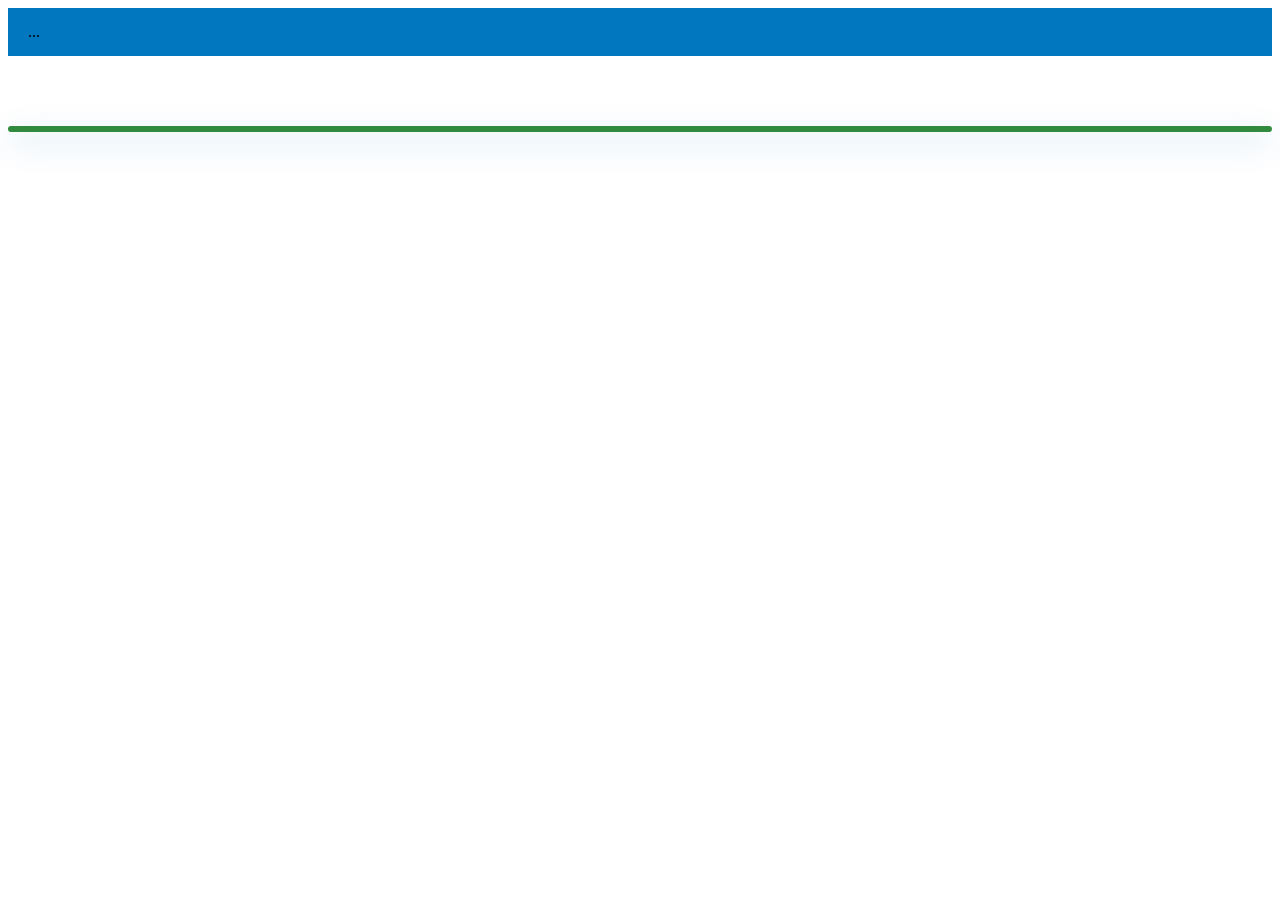
<file: containercss.html>
<!DOCTYPE html>
<html lang="en">
    <head>
        <meta charset="UTF-8">
        <meta name="viewport" content="width=device-width, initial-scale=1.0">
        <link rel="stylesheet" href="contenedores.css" />
        <title>Document</title>
    </head>
    <body>
        <header class="navbar">
            <nav>...</nav>
        </header>
        <main class="main-content">
            
        </main>
    </body>
</html>
</file>
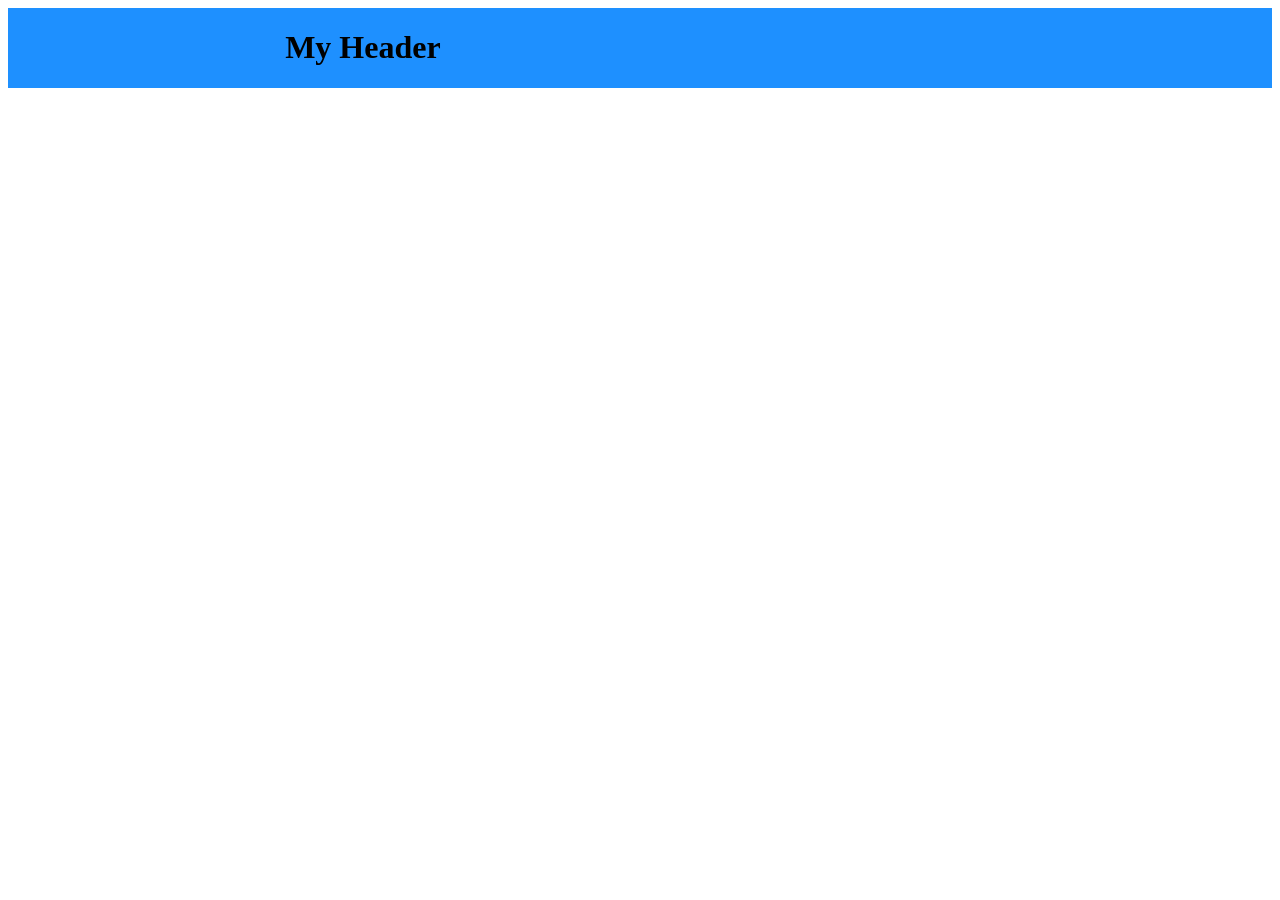
<file: PracticoGrid.html>
<!DOCTYPE html>
<html lang="en">
    <head>
        <meta charset="UTF-8">
        <meta name="viewport" content="width=device-width, initial-scale=1.0">
        <link rel="stylesheet" href="EstiloPracticoGrid.css">
        <title>Document</title>
    </head>
    <body>
        <header class="header">
            <h1>My Header</h1>
        </header>
        <main class="main">

        </main>
        <aside class="aside">

        </aside>
        <footer class="footer">

        </footer>
    </body>
</html>
</file>
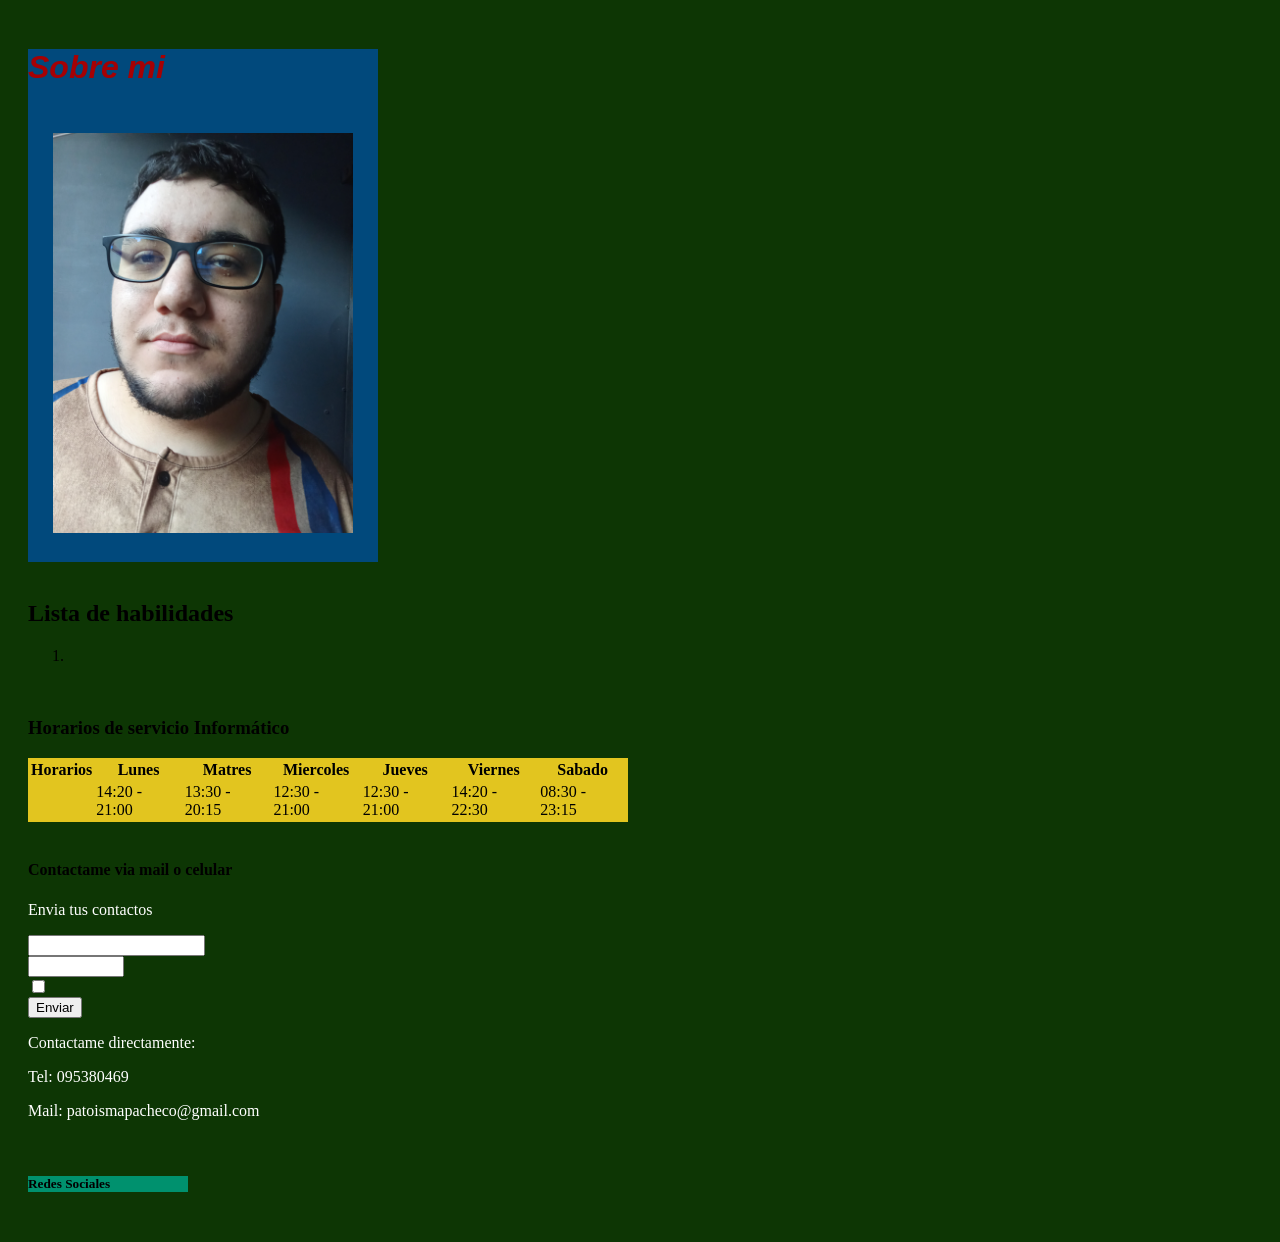
<file: SobreMi.html>
<!DOCTYPE html>
<html lang="en">
    <head>
        <meta charset="UTF-8">
        <meta name="viewport" content="width=device-width, initial-scale=1.0">
        <link rel="stylesheet" href="Estilos.css" />
        <title>Sobre mi - Portafolio</title>
    </head>
    <body>
        <header>
            <h1>Sobre mi</h1>
            <img src="tu-foto.jpg" alt="Mi foto" height="400" width="300" />
        </header>
        
        <br>

        <h2>Lista de habilidades</h2>
        <ol>
            <li></li>
        </ol>

        <br>

        <h3>Horarios de servicio Informático</h3>
        <table>
            <thead>
                <tr>
                    <th>Horarios</th>
                    <th>Lunes</th>
                    <th>Matres</th>
                    <th>Miercoles</th>
                    <th>Jueves</th>
                    <th>Viernes</th>
                    <th>Sabado</th>
                </tr>
            </thead>
            <tbody>
                <tr>
                    <td></td>
                    <td>14:20 - 21:00</td>
                    <td>13:30 - 20:15</td>
                    <td>12:30 - 21:00</td>
                    <td>12:30 - 21:00</td>
                    <td>14:20 - 22:30</td>
                    <td>08:30 - 23:15</td>
                </tr>
            </tbody>
        </table>

        <br>

        <h4>Contactame via mail o celular</h4>
        <p>Envia tus contactos</p>
        <form action="/enviar" method="POST">
            <input type="email" name="email" required /><br>
            <input type="number" name="Celular" min="090000001" max="099999999" required /><br>
            <input type="checkbox" name="No soy un Robot" required /><br>
            <button type="submit">Enviar</button>
        </form>
        <p>Contactame directamente: </p>
        <p>Tel: 095380469</p>
        <p>Mail: patoismapacheco@gmail.com</p>

        <br>

    </body>
    <footer>
        <h5>Redes Sociales</h5>
    </footer>
</html>
</file>
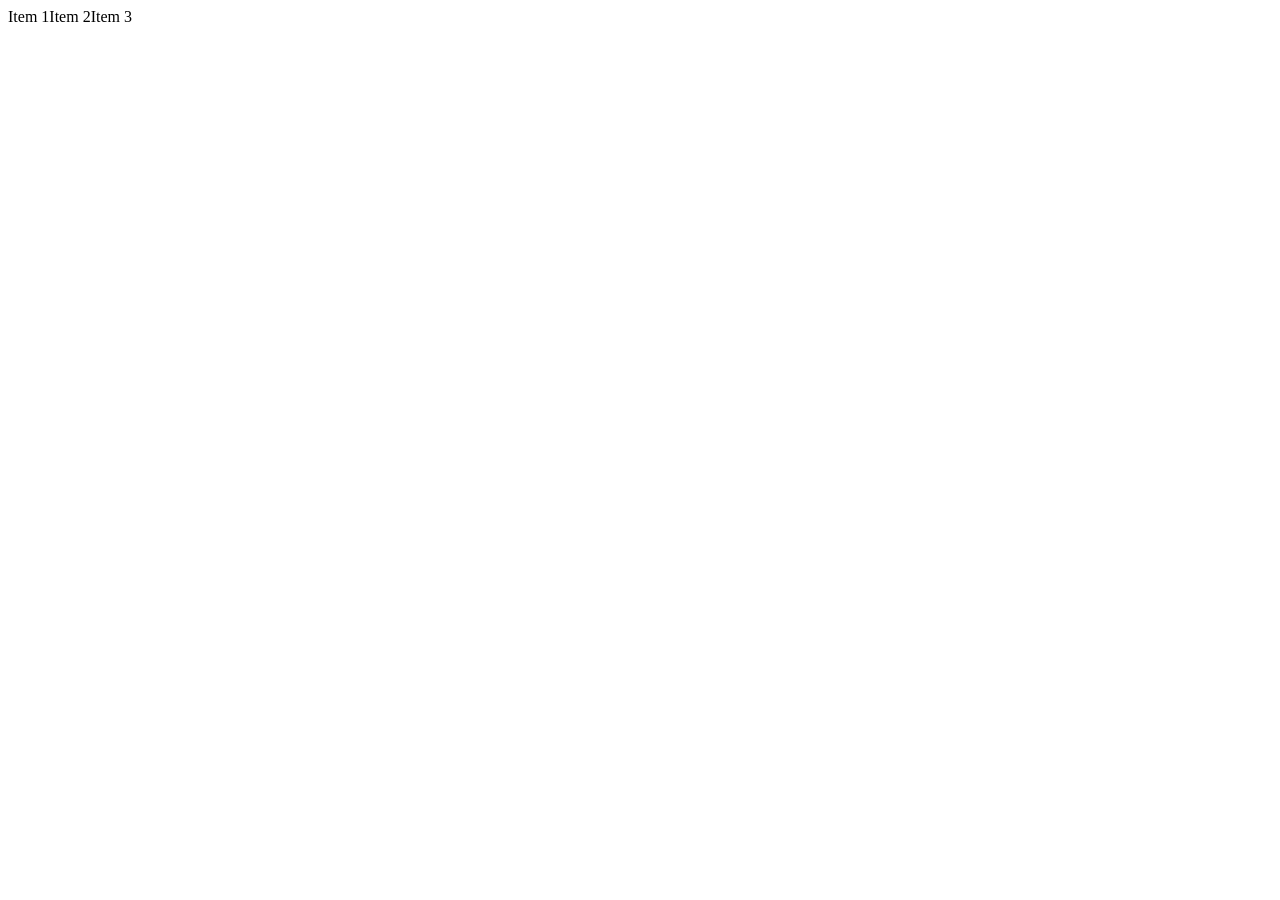
<file: Practico_1.6/Ejercicio1/Desafio1.html>
<!DOCTYPE html>
<html lang="en">
    <head>
        <meta charset="UTF-8">
        <meta name="viewport" content="width=device-width, initial-scale=1.0">
        <link rel="stylesheet" href="contenedores.css" />
        <title>Document</title>
    </head>
    <body>
        <nav>
            <conatiner class="container">
                <div>Item 1</div>
                <div>Item 2</div>
                <div>Item 3</div>
            </conatiner>
        </nav>
    </body>
</html>
</file>
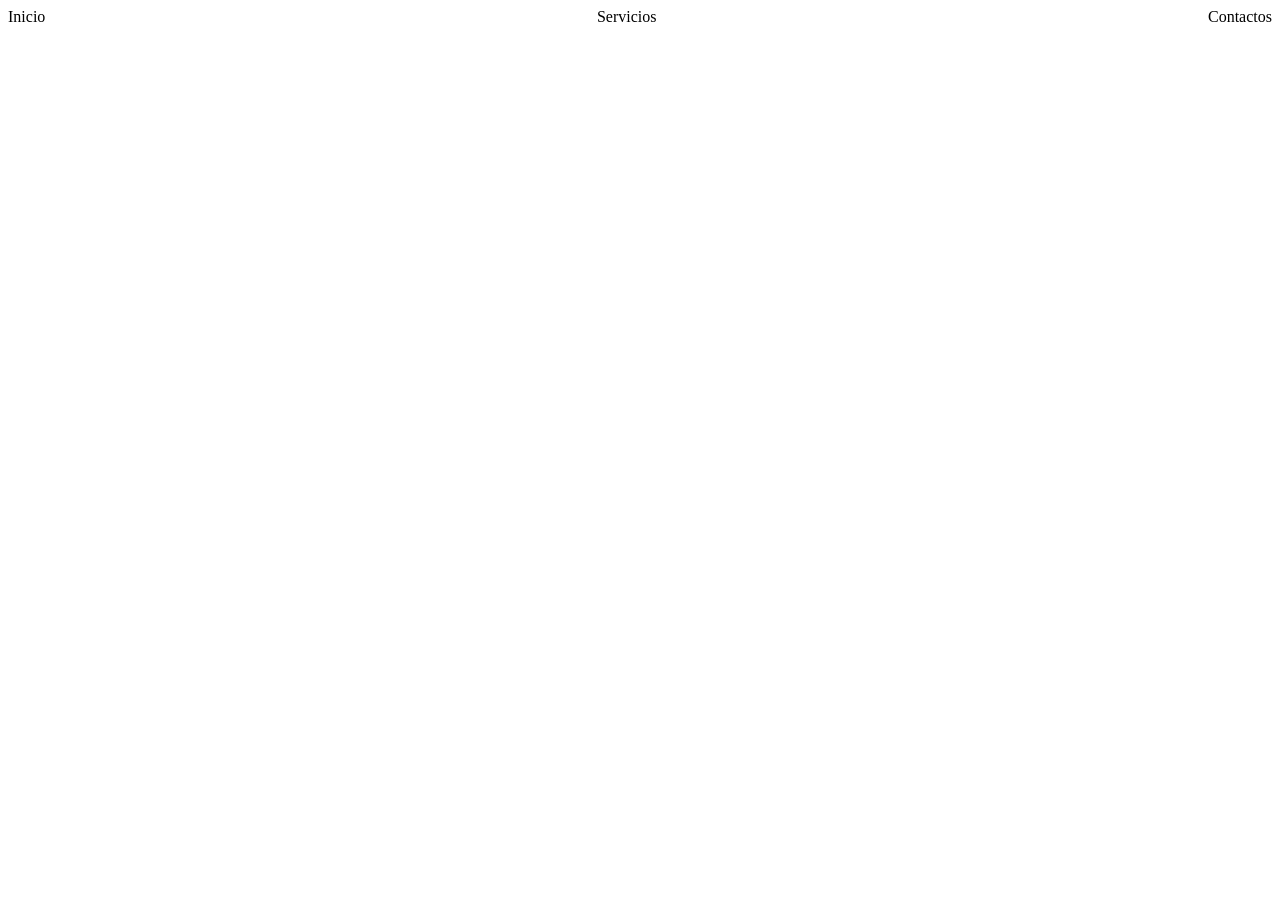
<file: Practico_1.6/Ejercicio2/Desafio2.html>
<!DOCTYPE html>
<html lang="en">
    <head>
        <meta charset="UTF-8">
        <meta name="viewport" content="width=device-width, initial-scale=1.0">
        <link rel="stylesheet" href="contenedores.css" />
        <title>Document</title>
    </head>
    <body>
        <nav>
            <container class="container">
                <div>Inicio</div>
                <div>Servicios</div>
                <div>Contactos</div>
            </container>
        </nav>
    </body>
</html>
</file>
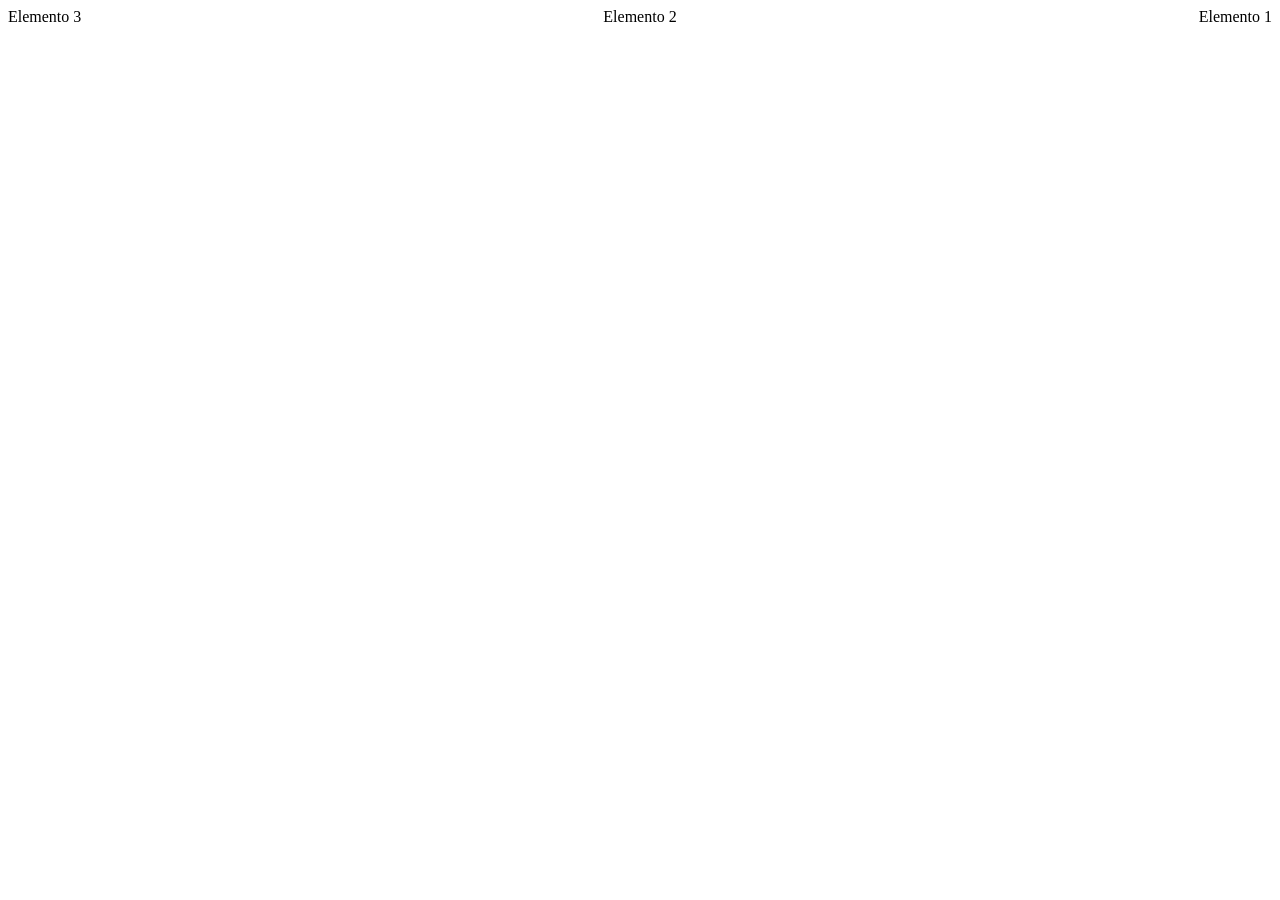
<file: Practico_1.6/Ejercico5/Desafio5.html>
<!DOCTYPE html>
<html lang="en">
    <head>
        <meta charset="UTF-8">
        <meta name="viewport" content="width=device-width, initial-scale=1.0">
        <link rel="stylesheet" href="contenedores.css" />
        <title>Document</title>
    </head>
    <body>
        <nav>
            <div>Elemento 1</div>
            <div>Elemento 2</div>
            <div>Elemento 3</div>
        </nav>
    </body>
</html>
</file>
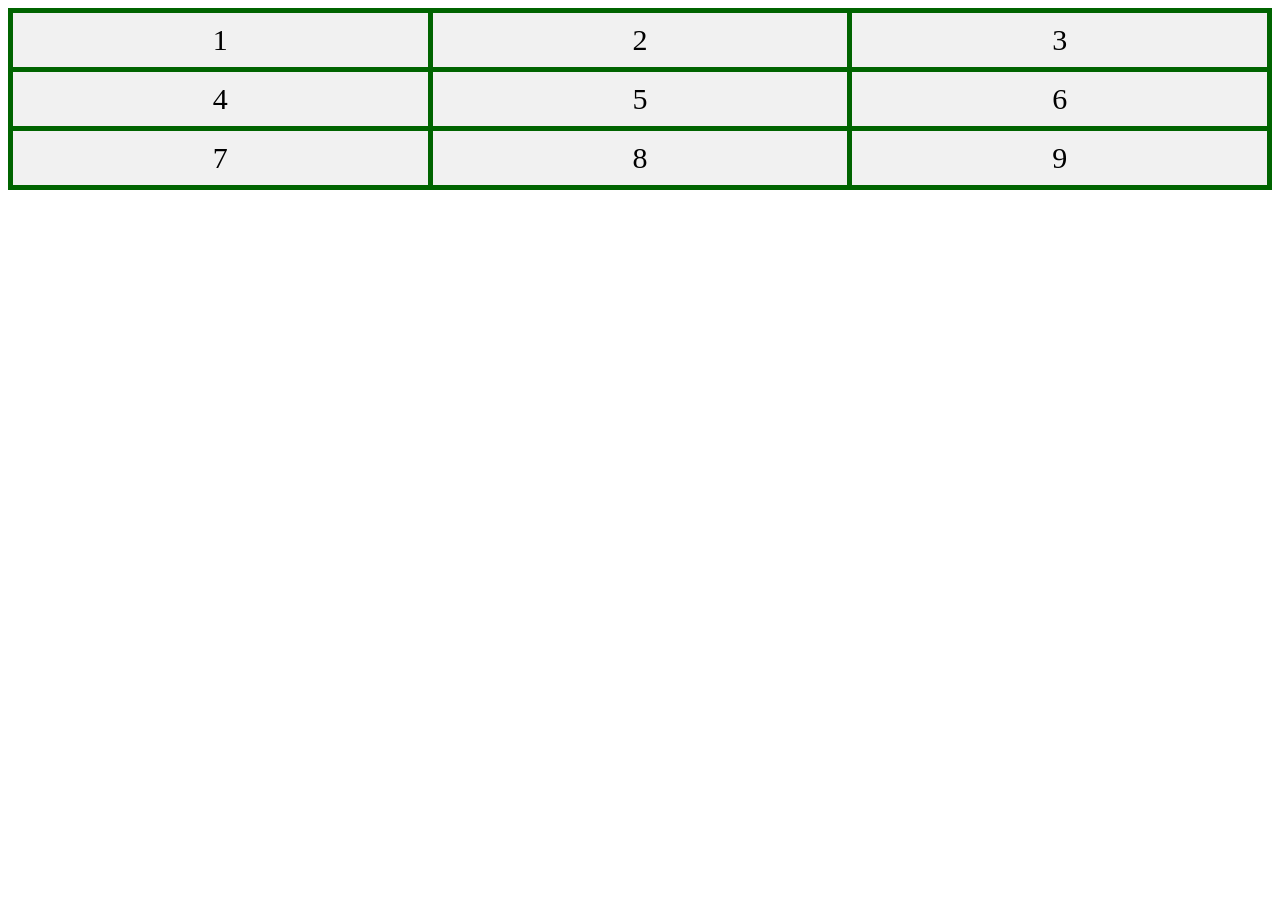
<file: Practico_1.7/Ejercicio1/Desafio1.html>
<!DOCTYPE html>
<html lang="en">
    <head>
        <meta charset="UTF-8">
        <meta name="viewport" content="width=device-width, initial-scale=1.0">
        <link rel="stylesheet" href="Estilo.css" />
        <title>Document</title>
    </head>
    <body>
        <div class="container">
            <div>1</div>
            <div>2</div>
            <div>3</div>
            <div>4</div>
            <div>5</div>
            <div>6</div>
            <div>7</div>
            <div>8</div>
            <div>9</div>
        </div>
    </body>
</html>
</file>
<file: contenedores.css>
.navbar {
    display: flex;
    flex-direction: row;
    justify-content: space-between;
    align-items: center;
    background-color: #0077be;
    padding: 15px 20px;
}
.main-content {
    margin-top: 70px;
    border: 3px solid #318a3d;
    border-radius: 15px;
    box-shadow: 0 10px 30px rgba(0, 119, 190, 0.3);
}
</file>
<file: EstiloPracticoGrid.css>
.header {
    display: grid;
    grid-template-areas: "header header";
    text-align: center;
    background-color: dodgerblue;
    
}
</file>
<file: Estilos.css>
body {
    background-color: #0D3604;
    padding: 20px;
    
}

header{
    background-color: #01497c;
    width: 350px;
}

h1{
    font-family: sans-serif;
    font-style: italic;
    color: #a50104;
    font-size: 32px;
}

img{
    margin: 25px;
}

table{
    background-color: #e2c51f;
    width: 600px;
}

p{
    color: white;
}

footer {
    background-color: #00916e;
    width: 160px;
}
</file>
<file: Practico_1.6/Ejercicio1/contenedores.css>
.container {
    display: flex;
    flex-direction: row;
}
</file>
<file: Practico_1.6/Ejercicio2/contenedores.css>
.container {
    display: flex;
    flex-direction: row;
    justify-content: space-between;
    justify-items: center;
}
</file>
<file: Practico_1.6/Ejercico5/contenedores.css>
nav {
    display: flex;
    flex-direction: row-reverse;
    justify-content: center;
    justify-content: space-between;
}
</file>
<file: Practico_1.7/Ejercicio1/Estilo.css>
.container {
    display: grid;
    grid-template-columns: auto auto auto;
    background-color: rgb(0, 100, 0);
    padding: 5px;
    gap: 5px;
}

.container div {
    background-color: #f1f1f1;
    color: #000;
    padding: 10px;
    font-size: 30px;
    text-align: center;
}
</file>
